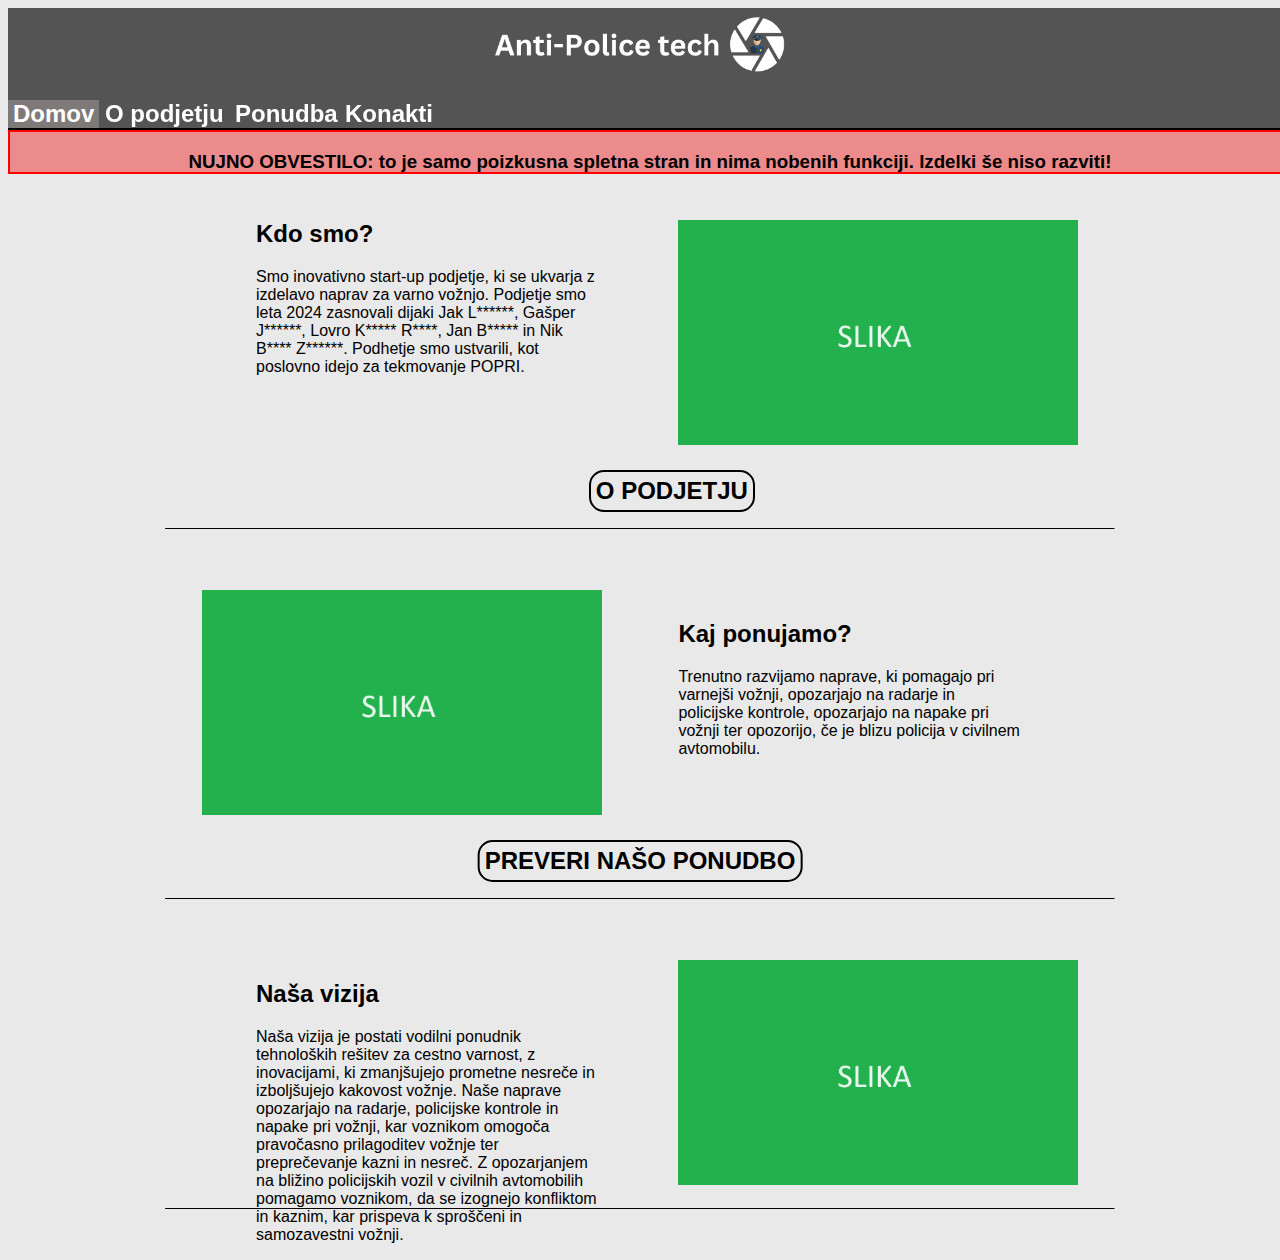
<file: spletna stran/html/index.html>
<!DOCTYPE html>
<html lang="en">
<head>
    <meta charset="UTF-8">
    <meta name="viewport" content="width=device-width, initial-scale=1.0">
    <title>domača stran</title>
    <link rel="stylesheet" href="../css/style.css">
</head>
<body>
    <glava class="glava">
        <a href="index.html">
            <img src="../Ap tech youtube banner.png" class="slika_glava">
        </a>
        <div>
            <a href="index.html">
                <h2 class="meni_izbran">Domov</h2>
            </a>
            <a href="o_podjetju.html" style="position: fixed; left: 100px;">
                <h2 class="meni">O podjetju</h2>
            </a>
            <a href="ponudba.html" style="position: fixed; left: 230px;">
                <h2 class="meni">Ponudba</h2>
            </a>
            <a href="kontakti.html" style="position: fixed; left: 340px;">
                <h2 class="meni">Konakti</h2>
            </a>
        </div>
    </glava>
    <obvestila>
        <h3>NUJNO OBVESTILO: to je samo poizkusna spletna stran in nima nobenih funkciji. Izdelki še niso razviti!</h3>
    </obvestila>
    <div class="opis_levo" style="position: absolute; top: 200px;">
        <h2>
            Kdo smo?
        </h2>
        <p>
            Smo inovativno start-up podjetje, ki se ukvarja z izdelavo naprav za varno vožnjo. Podjetje smo leta 2024 zasnovali dijaki Jak L******, Gašper J******, Lovro K***** R****, Jan B***** in Nik B**** Z******. Podhetje smo ustvarili, kot poslovno idejo za tekmovanje POPRI.
        </p>
    </div>
    <div class="slika_home1">
        <img src="../slika_pizkus.png" width="100%">
    </div>
    <a href="o_podjetju.html">
        <h2 class="gumb_podjetje">
            O PODJETJU
        </h2>
    </a>
    <div>
        <hr  class="crta" style="position: absolute; top: 520px">
    </div>
    <div class="opis_desno">
        <h2>
            Kaj ponujamo?
        </h2>
        <p>
            Trenutno razvijamo naprave, ki pomagajo pri varnejši vožnji, opozarjajo na radarje in policijske kontrole, opozarjajo na napake pri vožnji ter opozorijo, če je blizu policija v civilnem avtomobilu.
        </p>
    </div>
    <div class="slika_home2">
        <img src="../slika_pizkus.png" width="100%">
    </div>
    <a href="ponudba.html">
        <h2 class="gumb_ponudba">
            PREVERI NAŠO PONUDBO
        </h2>
    </a>
    <hr class="crta" style="position: absolute; top: 890px">

    <div class="opis_levo" style="position: absolute; top: 960px">
        <h2>
            Naša vizija
        </h2>
        <p>
            Naša vizija je postati vodilni ponudnik tehnoloških rešitev za cestno varnost, z inovacijami, ki zmanjšujejo prometne nesreče in izboljšujejo kakovost vožnje. Naše naprave opozarjajo na radarje, policijske kontrole in napake pri vožnji, kar voznikom omogoča pravočasno prilagoditev vožnje ter preprečevanje kazni in nesreč. Z opozarjanjem na bližino policijskih vozil v civilnih avtomobilih pomagamo voznikom, da se izognejo konfliktom in kaznim, kar prispeva k sproščeni in samozavestni vožnji.
        </p>
    </div>
    <div class="slika_home3">
        <img src="../slika_pizkus.png" width="100%">
    </div>
    <hr class="crta" style="position: absolute; top: 1200px">
</body>
</html>
</file>
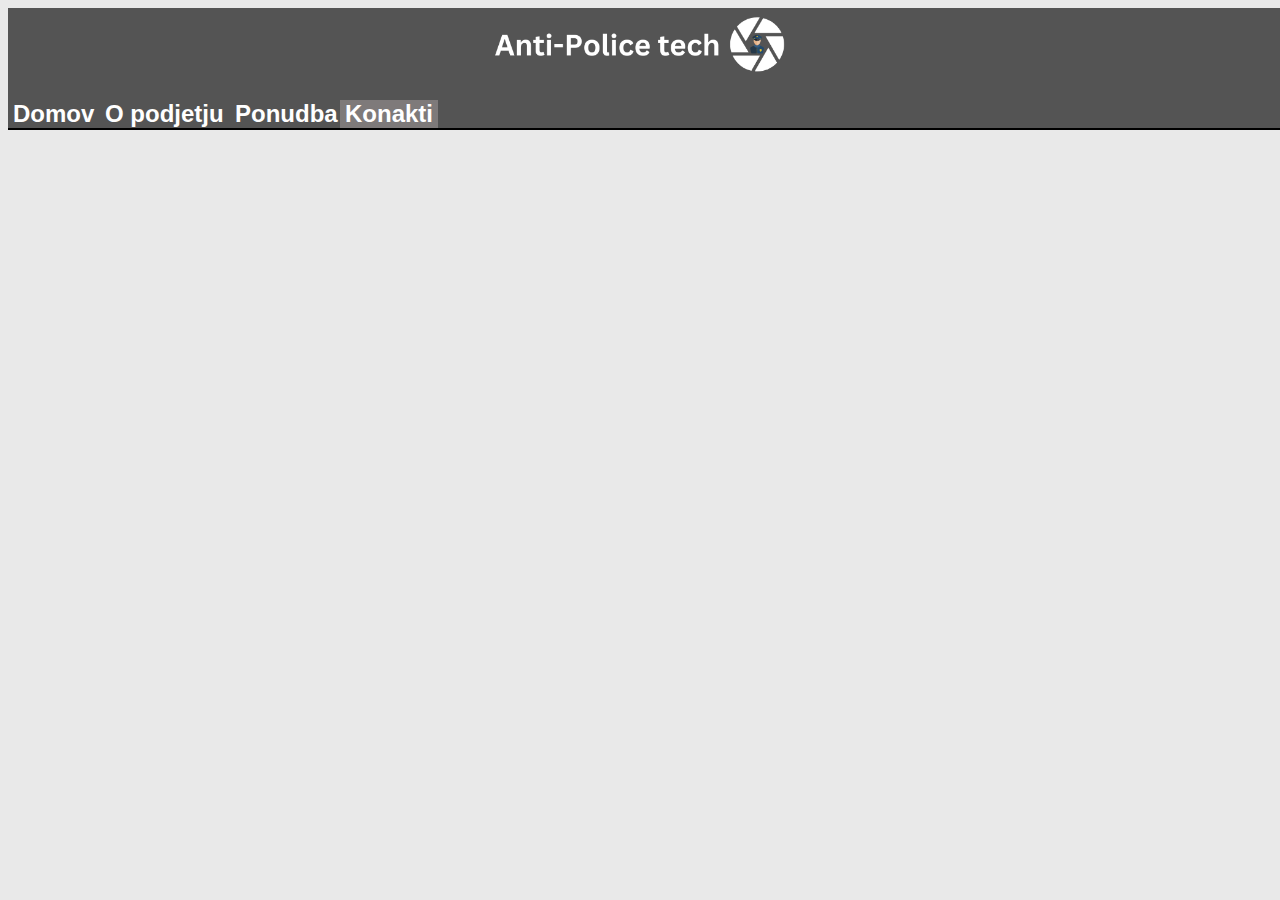
<file: spletna stran/html/kontakti.html>
<!DOCTYPE html>
<html lang="en">
<head>
    <meta charset="UTF-8">
    <meta name="viewport" content="width=device-width, initial-scale=1.0">
    <title>Kontakti</title>
    <link rel="stylesheet" href="../css/style.css">
</head>
<body>
    <glava class="glava">
        <a href="index.html">
            <img src="../Ap tech youtube banner.png" class="slika_glava">
        </a>
        <div>
            <a href="index.html">
                <h2 class="meni">Domov</h2>
            </a>
            <a href="o_podjetju.html" style="position: fixed; left: 100px;">
                <h2 class="meni">O podjetju</h2>
            </a>
            <a href="ponudba.html" style="position: fixed; left: 230px;">
                <h2 class="meni">Ponudba</h2>
            </a>
            <a href="kontakti.html" style="position: fixed; left: 340px;">
                <h2 class="meni_izbran">Konakti</h2>
            </a>
        </div>
    </glava>
</body>
</html>
</file>
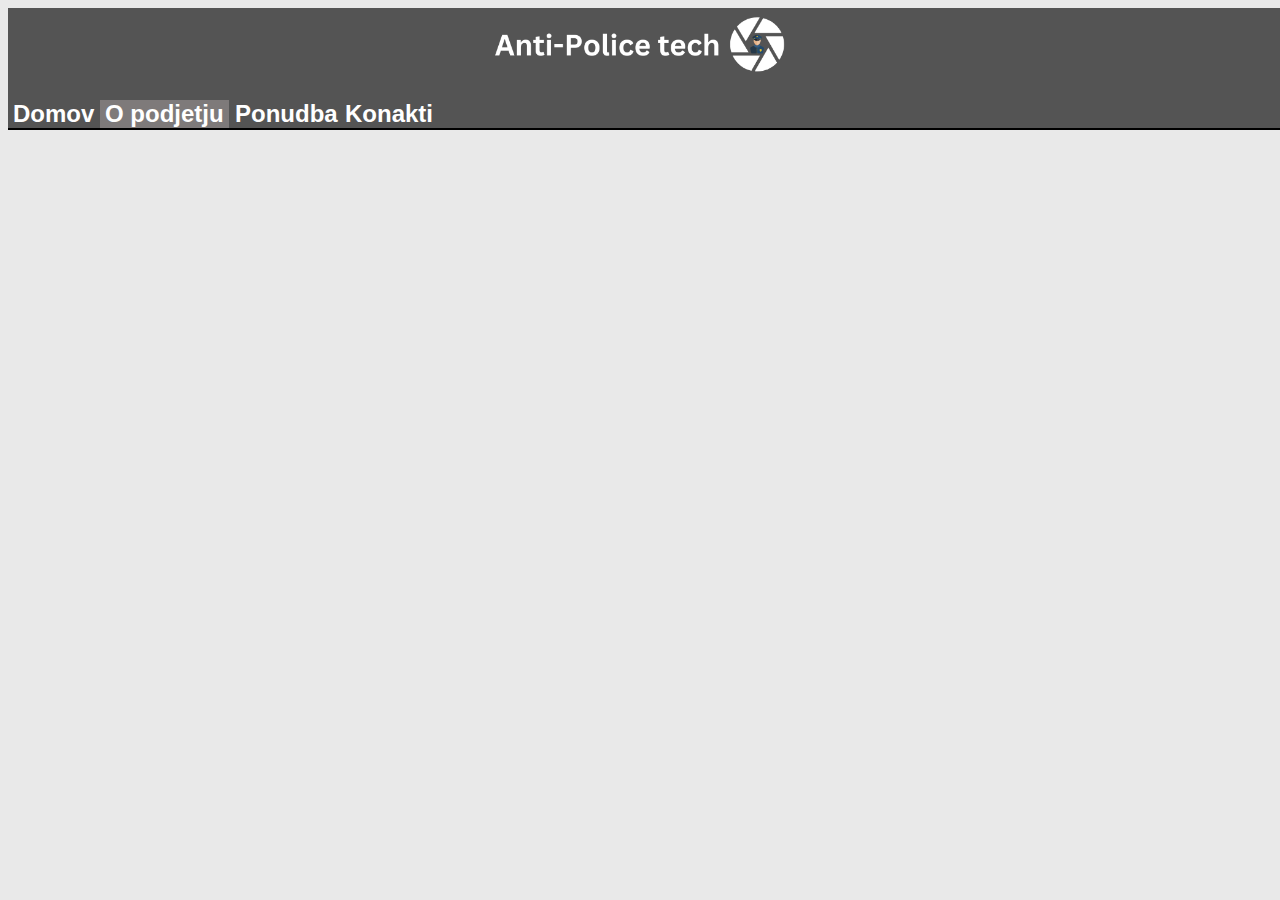
<file: spletna stran/html/o_podjetju.html>
<!DOCTYPE html>
<html lang="en">
<head>
    <meta charset="UTF-8">
    <meta name="viewport" content="width=device-width, initial-scale=1.0">
    <title>O podjetju</title>
    <link rel="stylesheet" href="../css/style.css">
</head>
<body>
    <glava class="glava">
        <a href="index.html">
            <img src="../Ap tech youtube banner.png" class="slika_glava" title="Domov">
        </a>
        <div>
            <a href="index.html">
                <h2 class="meni">Domov</h2>
            </a>
            <a href="o_podjetju.html" style="position: fixed; left: 100px;">
                <h2 class="meni_izbran">O podjetju</h2>
            </a>
            <a href="ponudba.html" style="position: fixed; left: 230px;">
                <h2 class="meni">Ponudba</h2>
            </a>
            <a href="kontakti.html" style="position: fixed; left: 340px;">
                <h2 class="meni">Konakti</h2>
            </a>
        </div>
    </glava>
</body>
</html>
</file>
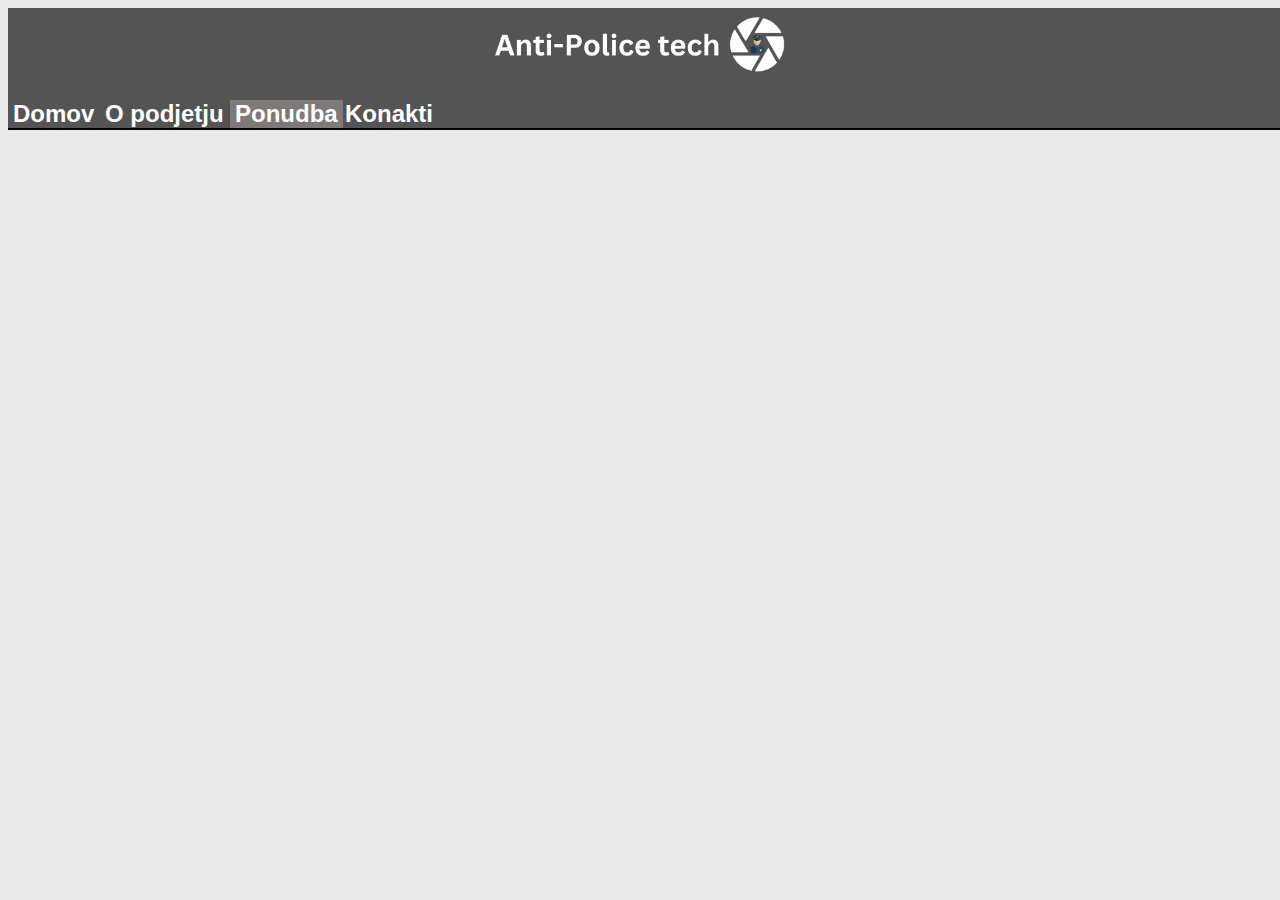
<file: spletna stran/html/ponudba.html>
<!DOCTYPE html>
<html lang="en">
<head>
    <meta charset="UTF-8">
    <meta name="viewport" content="width=device-width, initial-scale=1.0">
    <title>Ponudba</title>
    <link rel="stylesheet" href="../css/style.css">
</head>
<body>
    <glava class="glava">
        <a href="index.html">
            <img src="../Ap tech youtube banner.png" class="slika_glava">
        </a>
        <div>
            <a href="index.html">
                <h2 class="meni">Domov</h2>
            </a>
            <a href="o_podjetju.html" style="position: fixed; left: 100px;">
                <h2 class="meni">O podjetju</h2>
            </a>
            <a href="ponudba.html" style="position: fixed; left: 230px;">
                <h2 class="meni_izbran">Ponudba</h2>
            </a>
            <a href="kontakti.html" style="position: fixed; left: 340px;">
                <h2 class="meni">Konakti</h2>
            </a>
        </div>
    </glava>
</body>
</html>
</file>
<file: spletna stran/css/style.css>
body{
    background-color: rgb(233, 233, 233);
    font-family: 'Arial', sans-serif;
}
glava{
    background-color: rgb(84, 84, 84);
    position: fixed;
    height: 120px;
    width: 100vW ;
    border-bottom: 2px solid black;
    z-index: 100;
}
.slika_glava{
    position: fixed;
    top: 10px;
    align-self: center;
    height: 70px;
    left: 50%;
    transform: translateX(-50%);
    z-index: 101;
}
.meni{
    position: fixed;
    top: 80px;
    width: auto;
    text-align: center;
    text-decoration: none;
    padding-left: 5px; 
    padding-right: 5px;
    padding-top: 0px;
    color:white;
}
.meni_izbran{
    position: fixed;
    top: 80px;
    width: auto;
    text-align: center;
    background-color: rgb(126, 122, 122);
    text-decoration: none;
    padding-left: 5px; 
    padding-right: 5px;
    padding-top: 0px;
    color:white;
}
.opis_levo{
    position: absolute;
    left: 20%;
    color: black;
    width: 27%;
}
.opis_desno{
    position: absolute;
    right: 20%;
    color: black;
    top: 600px;
    width: 27%;
    transform: translateX(0%);
}
.slika_home1{
    position: absolute;
    width: 400px;
    top: 220px;
    right: 47%;
    transform: translateX(100%);
}
.gumb_podjetje{
    position: absolute;
    background-color: rgb(233, 233, 233);
    border-radius: 15px;
    text-decoration: none;
    top: 450px;
    padding: 5px;
    text-align: center;
    left: 46%;
    border: 2px solid black;
    color: black;
}
.crta{
    border-bottom: 4px;
    width: 74%;
    border-color: black;
    left: 50%;
    transform: translateX(-50%);
}
.slika_home2{
    position: absolute;
    width: 400px;
    top: 590px;
    right: 53%;
    transform: translateX(0%);
}
.gumb_ponudba{
    position: absolute;
    background-color: rgb(233, 233, 233);
    border-radius: 15px;
    text-decoration: none;
    top: 820px;
    padding: 5px;
    text-align: center;
    left: 50%;
    border: 2px solid black;
    color: black;
    transform: translateX(-50%);
}
.slika_home3{
    position: absolute;
    width: 400px;
    top: 960px;
    right: 47%;
    transform: translateX(100%);
}
obvestila{
    position: fixed;
    top: 130px;
    background-color: rgb(236, 139, 139);
    height: 40px;
    width: 100%;
    z-index: 100;
    border: 2px solid red;
    text-align: center;
}
</file>
